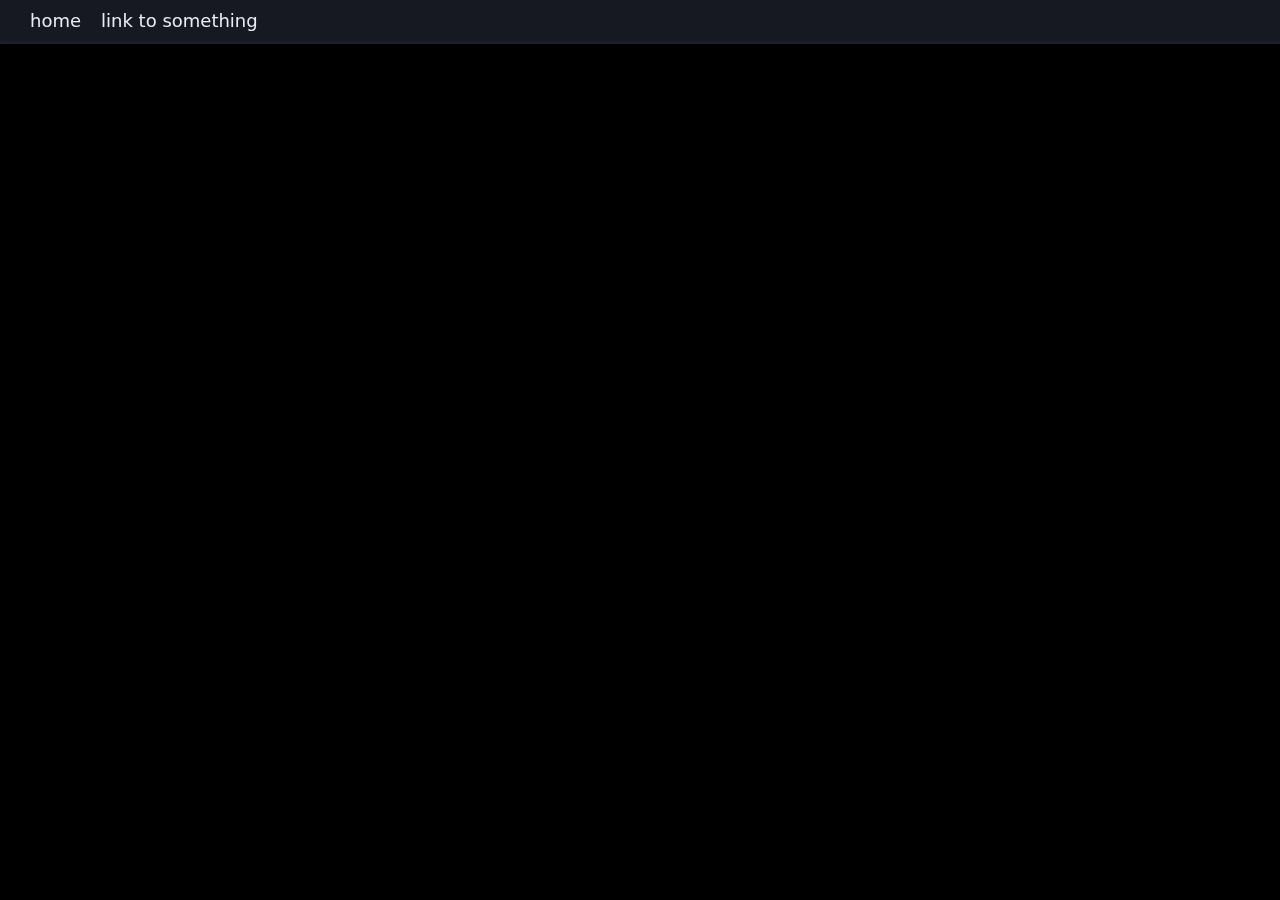
<file: apps/defaultapp.html>
<!DOCTYPE html>
<html lang="en">
<head>
    <meta charset="UTF-8">
    <meta http-equiv="X-UA-Compatible" content="IE=edge">
    <meta name="viewport" content="width=device-width, initial-scale=1.0">
    <title>temp droid site</title>
    <link rel="stylesheet" href="../style.css">
</head>
<body>
    <nav id="topbar">
        <a href="../index.html">home
        </a><a>link to something
        </a>
    </nav>
    <div class="main-container">
        <div class="app-container">
            <div class="static-menu"></div>
            <canvas id="viewport"></canvas>
        </div>
    </div>
</body>
</html>
</file>
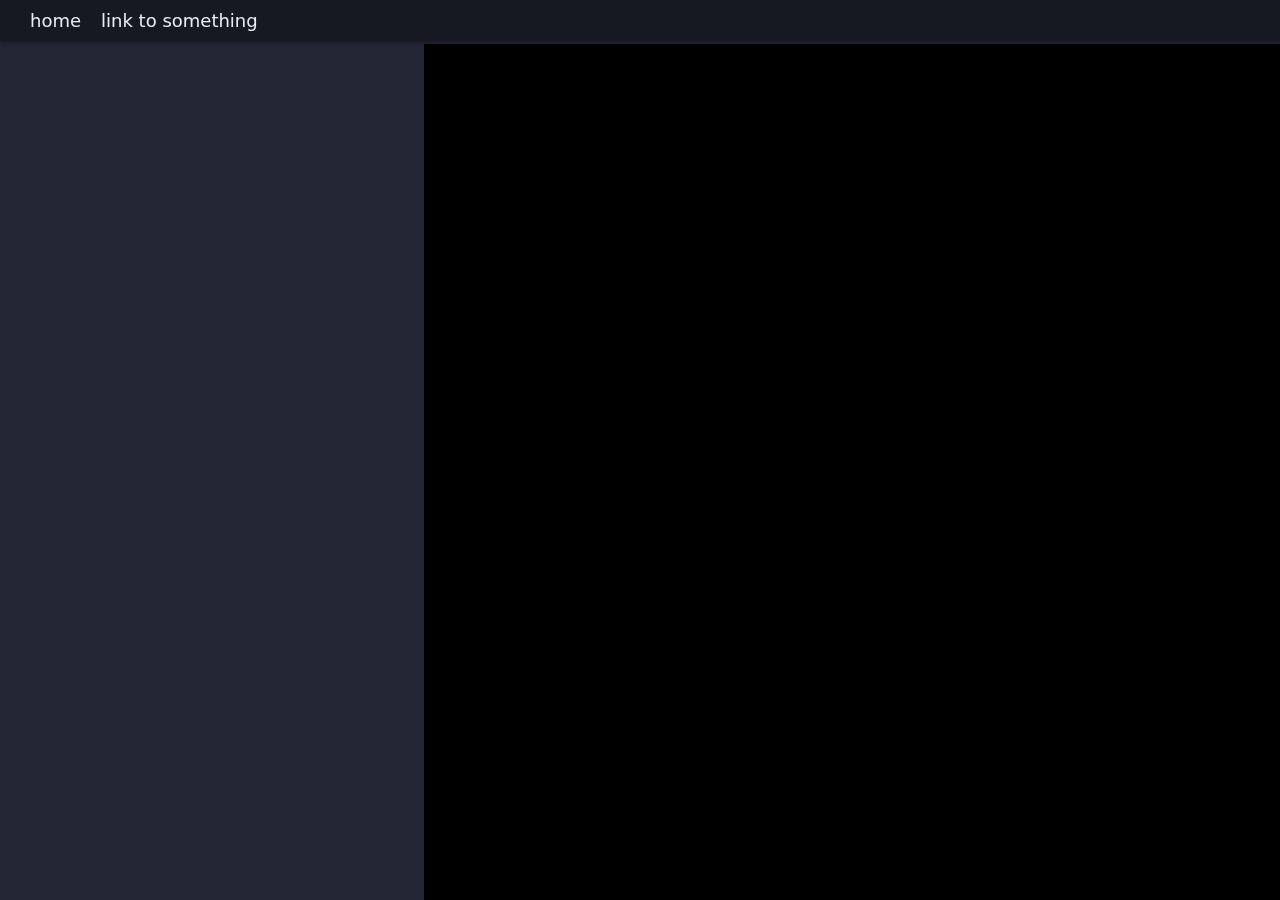
<file: apps/qrgen.html>
<!DOCTYPE html>
<html lang="en">
<head>
    <meta charset="UTF-8">
    <meta http-equiv="X-UA-Compatible" content="IE=edge">
    <meta name="viewport" content="width=device-width, initial-scale=1.0">
    <title>temp droid site</title>
    <link rel="stylesheet" href="../style.css">
</head>
<body>
    <nav id="topbar">
        <a href="../index.html">home
        </a><a>link to something
        </a>
    </nav>
    <div class="main-container">
        <div class="app-container">
            <div class="grow-menu"></div>
            <canvas id="viewport" class="square-viewport"></canvas>
        </div>
    </div>
    <script src="qrgen.js"></script>
</body>
</html>
</file>
<file: style.css>
html {
    font-size: 62.5%;
    color: rgb(235, 235, 245);
    background-color: rgb(35, 38, 53);
    height: 100%;
}
body {
    margin: 0;
    font-size: 1.8rem;
    font-family: system-ui, "Segoe UI", Roboto, Helvetica, Arial, sans-serif, "Apple Color Emoji", "Segoe UI Emoji", "Segoe UI Symbol";
    height: 100%;
}
#topbar {
    margin: 0;
    width: 100%;
    position: fixed;
    box-shadow: 0 .2rem .4rem rgba(0, 0, 0, 0.3);
    background-color: rgb(23, 25, 34);
    padding-left: 2rem;
}
#topbar a {
    padding: 1rem;
    text-align: center;
    display: inline-block;
}
#topbar a:hover {
    background-color: rgb(34, 37, 49);
}
.main-container {
    height: 100%;
    padding-top: 4.4rem;
    box-sizing: border-box;
}
.gallery-container {
    display: flex;
    flex-flow: row wrap;
    justify-content: center;
}
.gallery-container a {
    flex-basis: 40rem;
    height: 30rem;
    margin: 1.5rem;
    padding: 2rem;
    background-color: rgb(44, 50, 71);
    border-radius: 1rem;
    border: .4rem solid transparent;
    box-shadow: .2rem .2rem .4rem rgba(0, 0, 0, 0.2);
    transition-duration: 0.1s;
}
.gallery-container a:hover {
    background-color: rgb(44, 51, 75);
    border-color: rgb(55, 63, 90);
}
a {
    color: inherit;
    text-decoration: inherit;
}
.app-container {
    height: 100%;
    display: flex;
    flex-flow: row;
    justify-content: center;
}
.grow-menu {
    flex-grow: 1;
}
.static-menu {
    flex-basis: 30rem;
}
#viewport {
    background: black;
}
.square-viewport {
    height: 100%;
    width: calc(100vh - 4.4rem);
}
</file>
